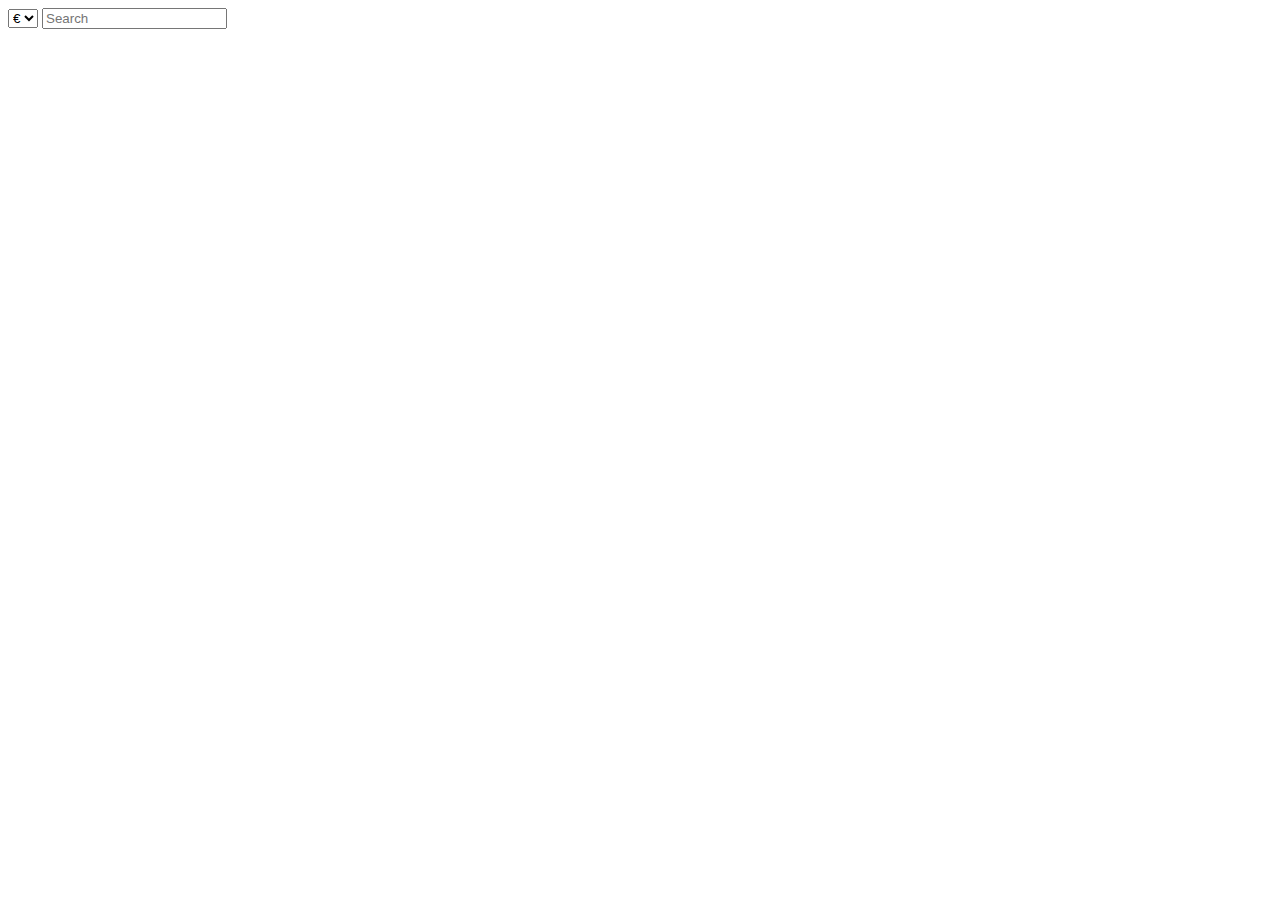
<file: Favoritos/favoritos.html>
<!DOCTYPE html>
<html lang="en">
<head>
    <meta charset="UTF-8">
    <meta http-equiv="X-UA-Compatible" content="IE=edge">
    <meta name="viewport" content="width=device-width, initial-scale=1.0">
    <title>Document</title>
    <script src="https://cdnjs.cloudflare.com/ajax/libs/jquery/3.6.0/jquery.min.js" referrerpolicy="no-referrer"></script>
    <script src="https://omnipotent.net/jquery.sparkline/2.1.2/jquery.sparkline.js"></script>
</head>
<body>
    <select name="currency" id="currencySelect">
        <option id="eur" value="eur">€</option>
        <option id="usd" value="usd">$</option>
        <option id="jpy" value="jpy">¥</option>
    </select>

    <input id="searchBar" class="form-control mr-sm-2" type="search" placeholder="Search" aria-label="Search">

    <div id = "coinsList">
    </div>

    <script src="../scripts/favoritesHandler.js"></script>
    <script src="../scripts/currency.js"></script>
    <script src="./favoritos.js"></script>
    <script src="../scripts/searchBar.js"></script>
</body>
</html>
</file>
